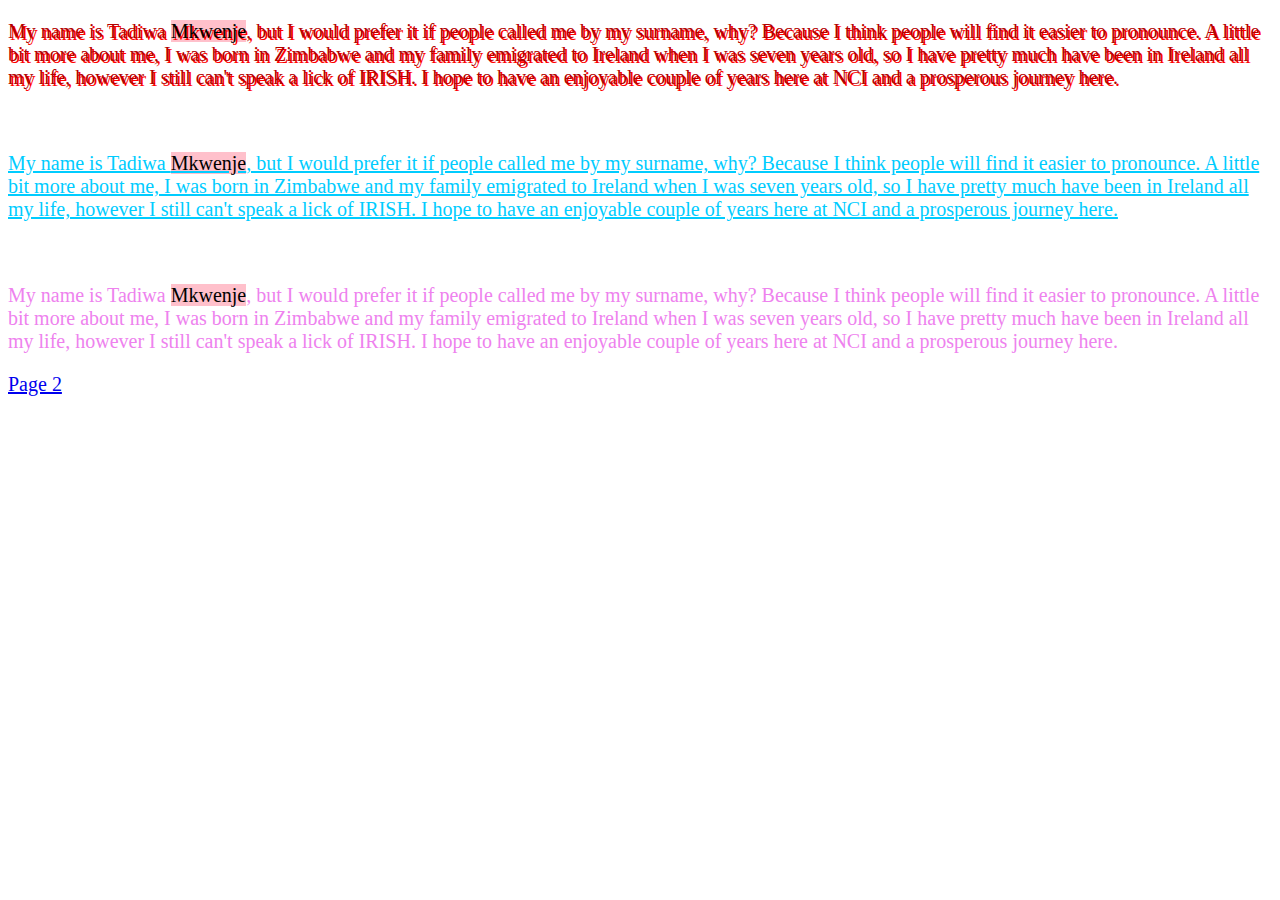
<file: index.html>
<!DOCTYPE html>
<html lang="en">
  

  <head>

    <title>2nd webpage</title>

    <!-- link for stylsheet -->
    <link rel="stylesheet" href="style.css" />
      </head>



    <body>

      <p class="para1">My name is Tadiwa <span>Mkwenje</span>, but I would prefer it if people called me by my surname, why? Because I think people will find it easier to pronounce.
                        A little bit more about me, I was born in Zimbabwe and my family emigrated to Ireland when I was seven years old,
                          so I have pretty much have been in Ireland all my life, however I still can't speak a lick of IRISH.
                            I hope to have an enjoyable couple of years here at NCI and a prosperous journey here.</p>


                            <br>
         <p class="para2">My name is Tadiwa <span>Mkwenje</span>, but I would prefer it if people called me by my surname, why? Because I think people will find it easier to pronounce.
                           A little bit more about me, I was born in Zimbabwe and my family emigrated to Ireland when I was seven years old,
                             so I have pretty much have been in Ireland all my life, however I still can't speak a lick of IRISH.
                               I hope to have an enjoyable couple of years here at NCI and a prosperous journey here.</p>

                               <br>
            <p class="para3">My name is Tadiwa <span>Mkwenje</span>, but I would prefer it if people called me by my surname, why? Because I think people will find it easier to pronounce.
                              A little bit more about me, I was born in Zimbabwe and my family emigrated to Ireland when I was seven years old,
                                so I have pretty much have been in Ireland all my life, however I still can't speak a lick of IRISH.
                                  I hope to have an enjoyable couple of years here at NCI and a prosperous journey here.</p>



      <a href="page2.html" >Page 2</a>

    </body>

</html>
</file>
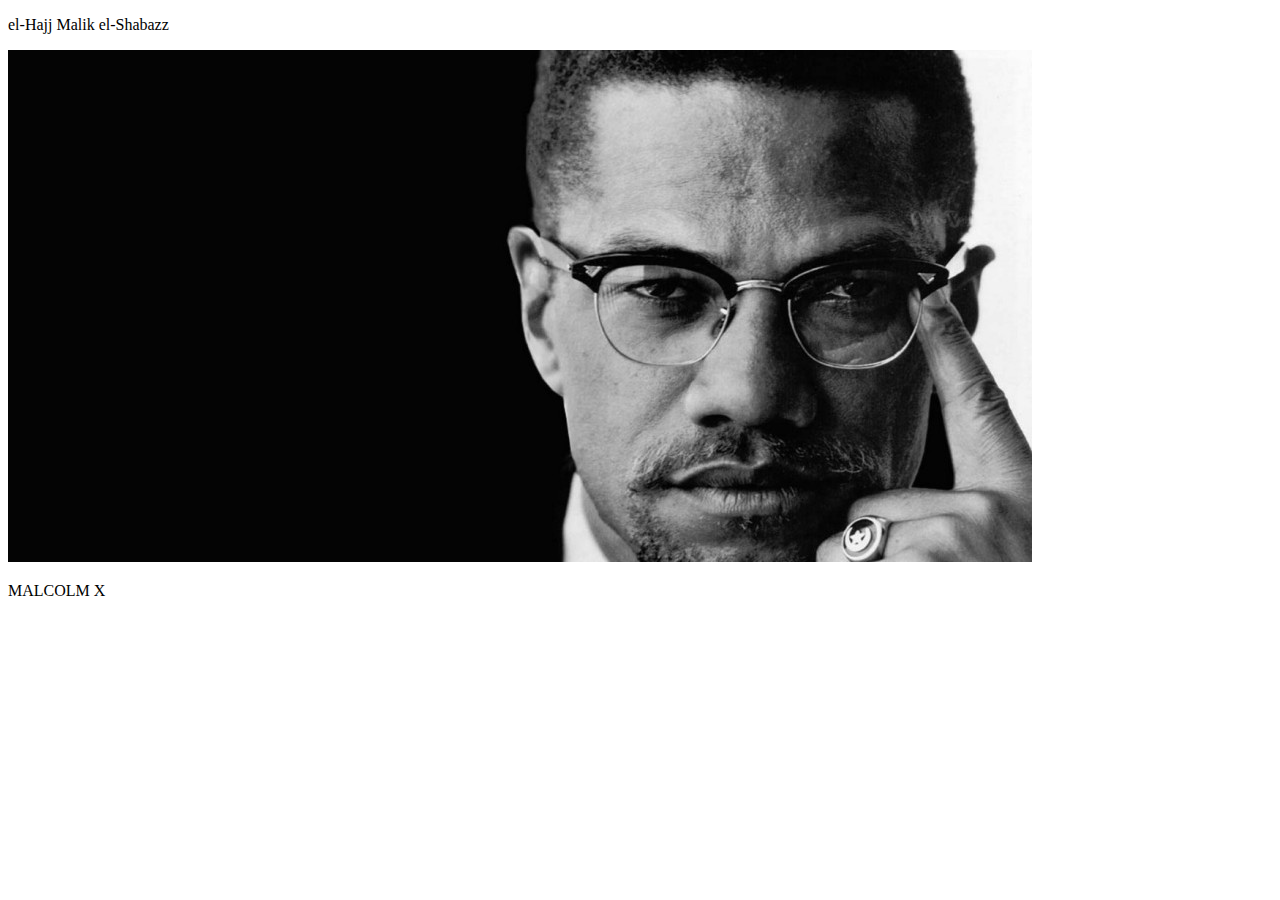
<file: page2.html>
<!DOCTYPE html>

<html>

  <head>

    <title>2nd webpage</title>

  <!-- link for stylsheet -->

  <link rel="stylesheet" herf="style.css" />

  </head>



    <body>

      <p> el-Hajj Malik el-Shabazz</p>



    <img src="img/Malcolmx.jfif" alt="el-Hajj Malik el-Shabazz" with="" height="">

    <p> MALCOLM X</P>

    </body>

</html>
</file>
<file: style.css>
/* comment in CSS */

/* size of text on the entire webpage is 20px*/
body{
font-size: 20px;
}


/*targets all p tags */
/*
p{
 color: red;
}*/

/*targets paragraph one on my webpage */
.para1{
color: #b30000;
text-shadow: 2px 2px #FF0000;
}

/*targets paragraph two on my webpage */
.para2{
 color:  #00ccff;
text-decoration:underline;
}

/*targets paragraph three on my webpage */
.para3{
  color: violet;
}

/*targets the span tags in my html */
span{
  color: black;
  background-color: pink;
}
</file>
